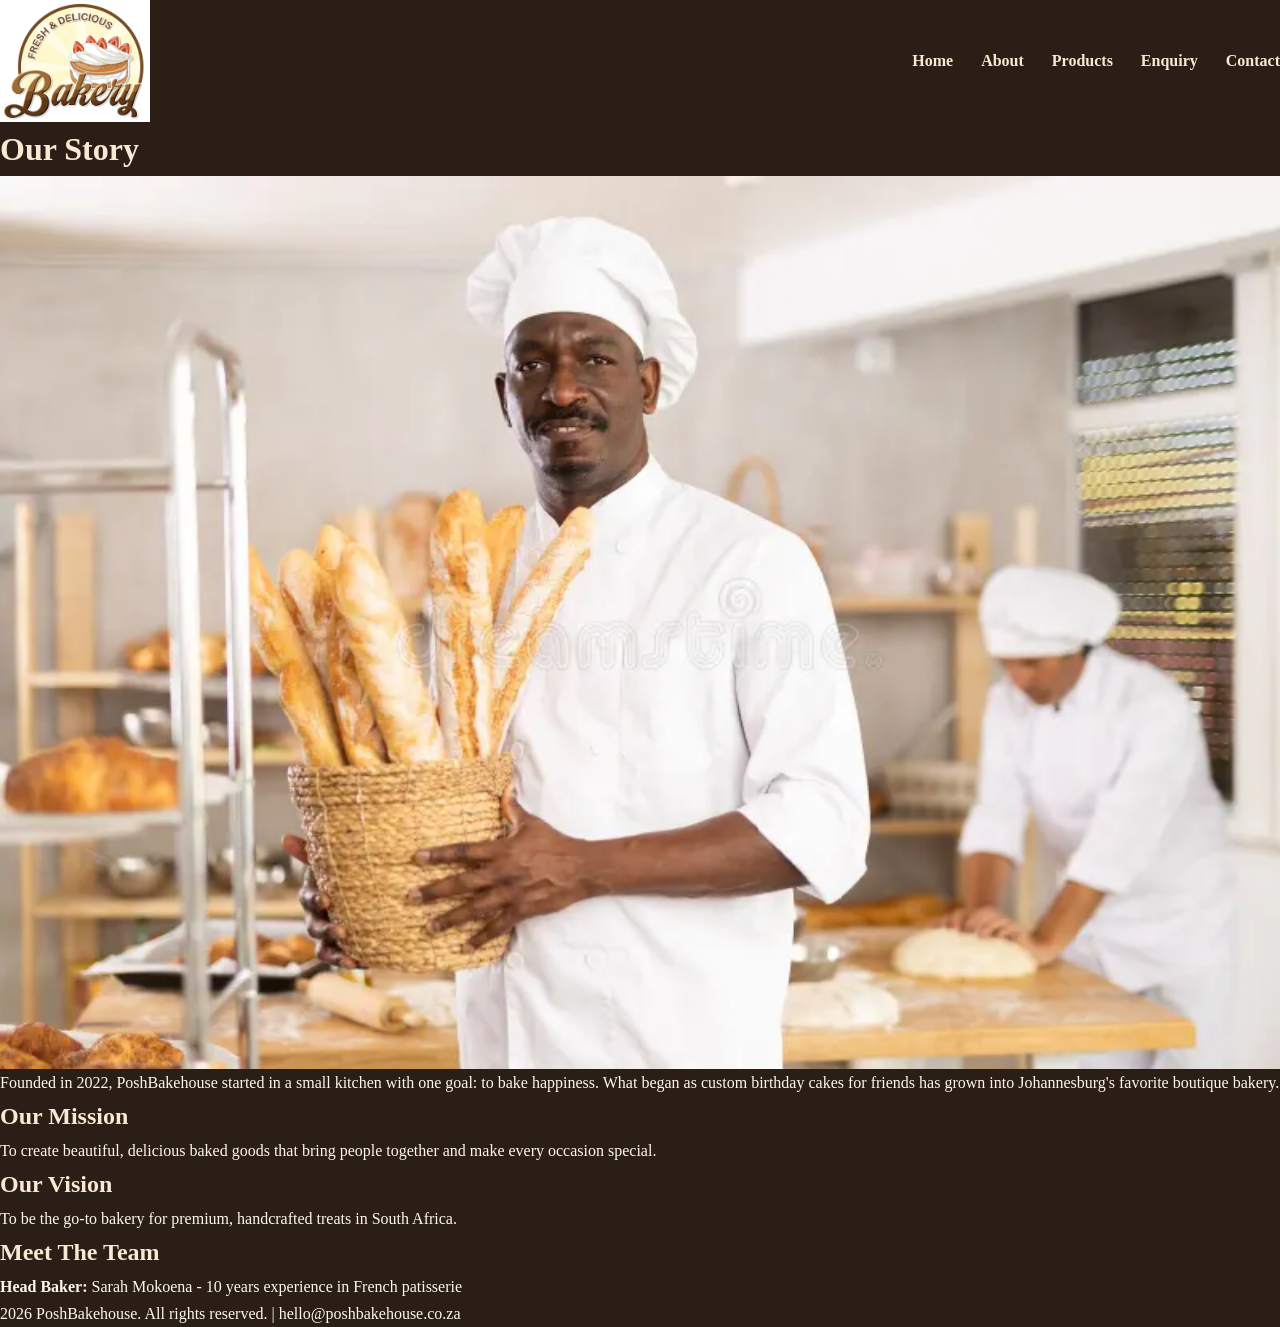
<file: about.html>
<!DOCTYPE html>
<html lang="en">
<head>
  <meta charset="UTF-8">
  <meta name="viewport" content="width=device-width, initial-scale=1.0">
  <meta name="description" content="Learn about PoshBakehouse story, mission and team">
  <title>PoshBakehouse | About Us</title>
  <link rel="stylesheet" href="css/style.css">
</head>
<body>
  <header>
    <img src="images/logo.jpg" alt="PoshBakehouse Logo" width="150">
    <nav>
      <a href="index.html">Home</a>
      <a href="about.html">About</a>
      <a href="products.html">Products</a>
      <a href="enquiry.html">Enquiry</a>
      <a href="contact.html">Contact</a>
    </nav>
  </header>

  <main>
    <h1>Our Story</h1>
    <img src="images/baker-team.jpg" alt="Head baker preparing dough" style="width: 100%; height: auto;">
    <p>Founded in 2022, PoshBakehouse started in a small kitchen with one goal: to bake happiness. What began as custom birthday cakes for friends has grown into Johannesburg's favorite boutique bakery.</p>
    
    <h2>Our Mission</h2>
    <p>To create beautiful, delicious baked goods that bring people together and make every occasion special.</p>
    
    <h2>Our Vision</h2>
    <p>To be the go-to bakery for premium, handcrafted treats in South Africa.</p>
    
    <h2>Meet The Team</h2>
    <p><strong>Head Baker:</strong> Sarah Mokoena - 10 years experience in French patisserie</p>
  </main>

  <footer>
    <p>2026 PoshBakehouse. All rights reserved. | hello@poshbakehouse.co.za</p>
  </footer>
  </body>
</html>
</file>
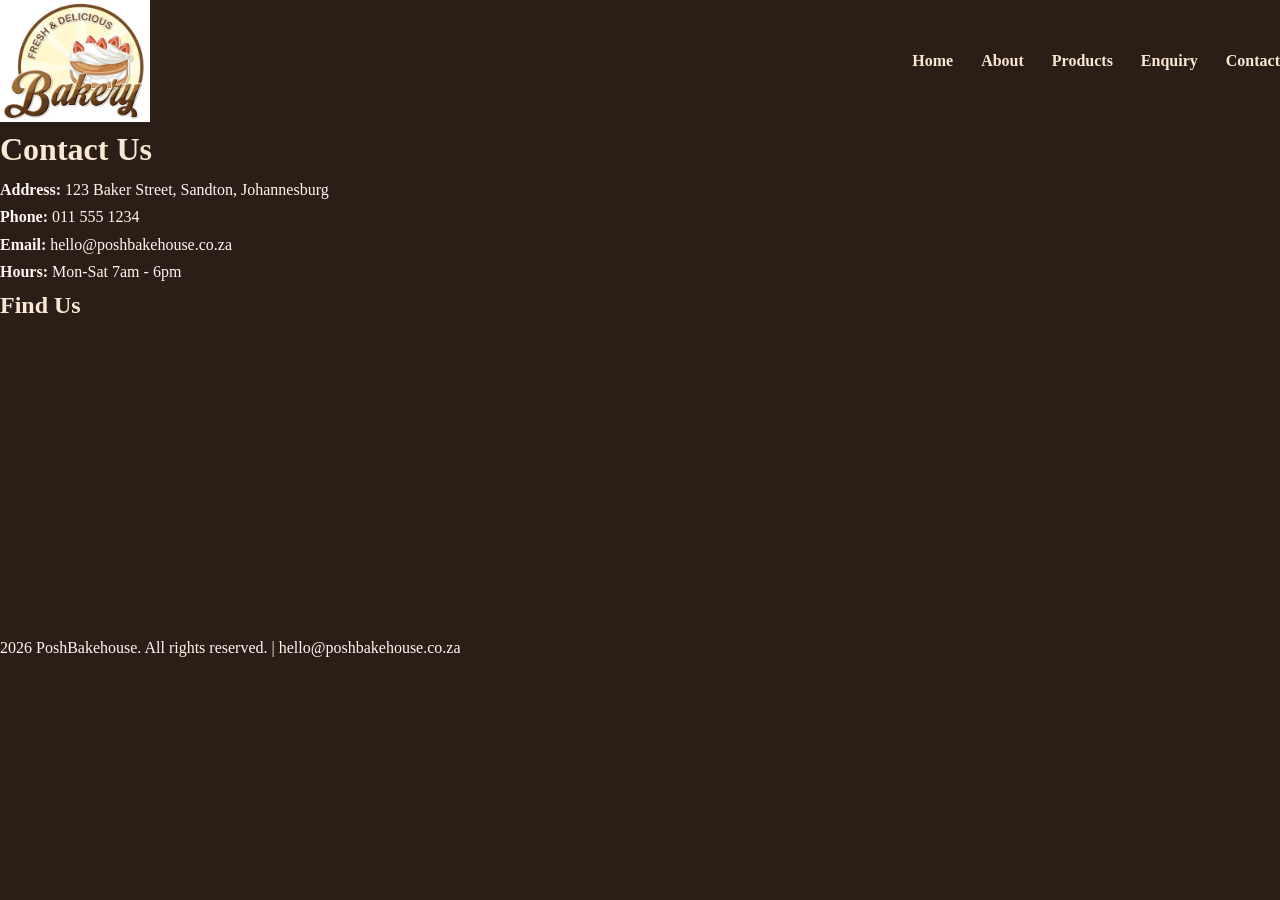
<file: contact.html>
<!DOCTYPE html>
<html lang="en">
<head>
  <meta charset="UTF-8">
  <meta name="viewport" content="width=device-width, initial-scale=1.0">
  <meta name="description" content="Contact PoshBakehouse in Sandton, Johannesburg">
  <title>PoshBakehouse | Contact</title>
  <link rel="stylesheet" href="css/style.css">
</head>
<body>
  <header>
    <img src="images/logo.jpg" alt="PoshBakehouse Logo" width="150">
    <nav>
      <a href="index.html">Home</a>
      <a href="about.html">About</a>
      <a href="products.html">Products</a>
      <a href="enquiry.html">Enquiry</a>
      <a href="contact.html">Contact</a>
    </nav>
  </header>

  <main>
    <h1>Contact Us</h1>
    <p><strong>Address:</strong> 123 Baker Street, Sandton, Johannesburg</p>
    <p><strong>Phone:</strong> 011 555 1234</p>
    <p><strong>Email:</strong> hello@poshbakehouse.co.za</p>
    <p><strong>Hours:</strong> Mon-Sat 7am - 6pm</p>
    
    <h2>Find Us</h2>
    <iframe src="https://www.google.com/maps/embed?pb=!1m18!1m12!1m3!1d3581.123!2d28.0567!3d-26.1076!2m3!1f0!2f0!3f0!3m2!1i1024!2i768!4f13.1!3m3!1m2!1s0x0%3A0x0!2zMjbCsDA2JzI3LjQiUyAyOMKwMDMnMjQuMSJF!5e0!3m2!1sen!2sza!4v1234567890" width="100%" height="300" style="border:0;" allowfullscreen="" loading="lazy"></iframe>
  </main>

  <footer>
    <p>2026 PoshBakehouse. All rights reserved. | hello@poshbakehouse.co.za</p>
  </footer>
  </body>
</html>
</file>
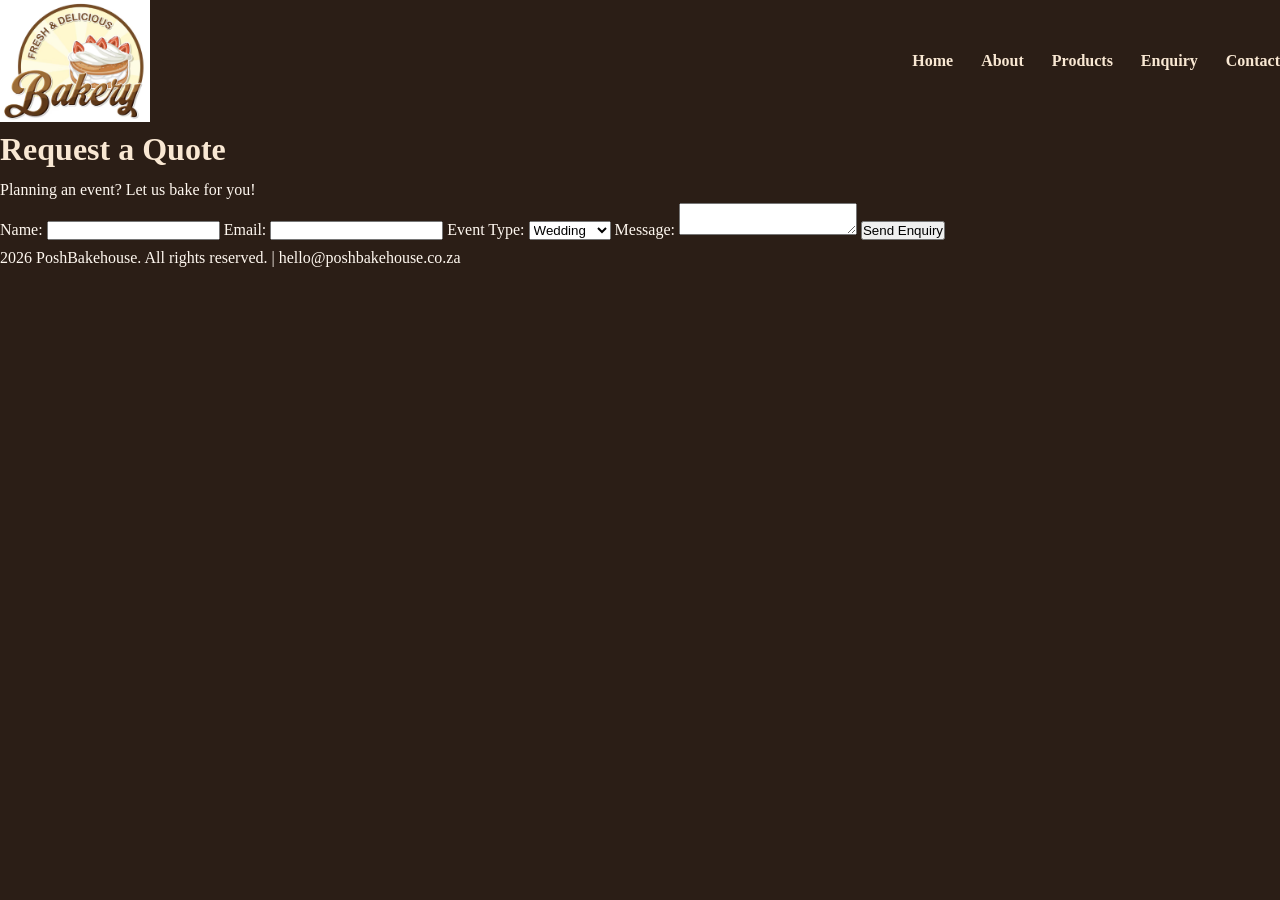
<file: enquiry.html>
<!DOCTYPE html>
<html lang="en">
<head>
  <meta charset="UTF-8">
  <meta name="viewport" content="width=device-width, initial-scale=1.0">
  <meta name="description" content="Request a custom cake quote from PoshBakehouse">
  <title>PoshBakehouse | Enquiry</title>
  <link rel="stylesheet" href="css/style.css">
</head>
<body>
  <header>
    <img src="images/logo.jpg" alt="PoshBakehouse Logo" width="150">
    <nav>
      <a href="index.html">Home</a>
      <a href="about.html">About</a>
      <a href="products.html">Products</a>
      <a href="enquiry.html">Enquiry</a>
      <a href="contact.html">Contact</a>
    </nav>
  </header>

  <main>
    <h1>Request a Quote</h1>
    <p>Planning an event? Let us bake for you!</p>
    <form id="enquiryForm">
      <label>Name:</label> 
      <input type="text" name="name" required>
      
      <label>Email:</label> 
      <input type="email" name="email" required>
      
      <label>Event Type:</label> 
      <select name="event">
        <option>Wedding</option>
        <option>Birthday</option>
        <option>Corporate</option>
      </select>
      
      <label>Message:</label> 
      <textarea name="message" required></textarea>
      
      <button type="submit">Send Enquiry</button>
    </form>
  </main>

  <footer>
    <p>2026 PoshBakehouse. All rights reserved. | hello@poshbakehouse.co.za</p>
  </footer>
  </body>
</html>
</file>
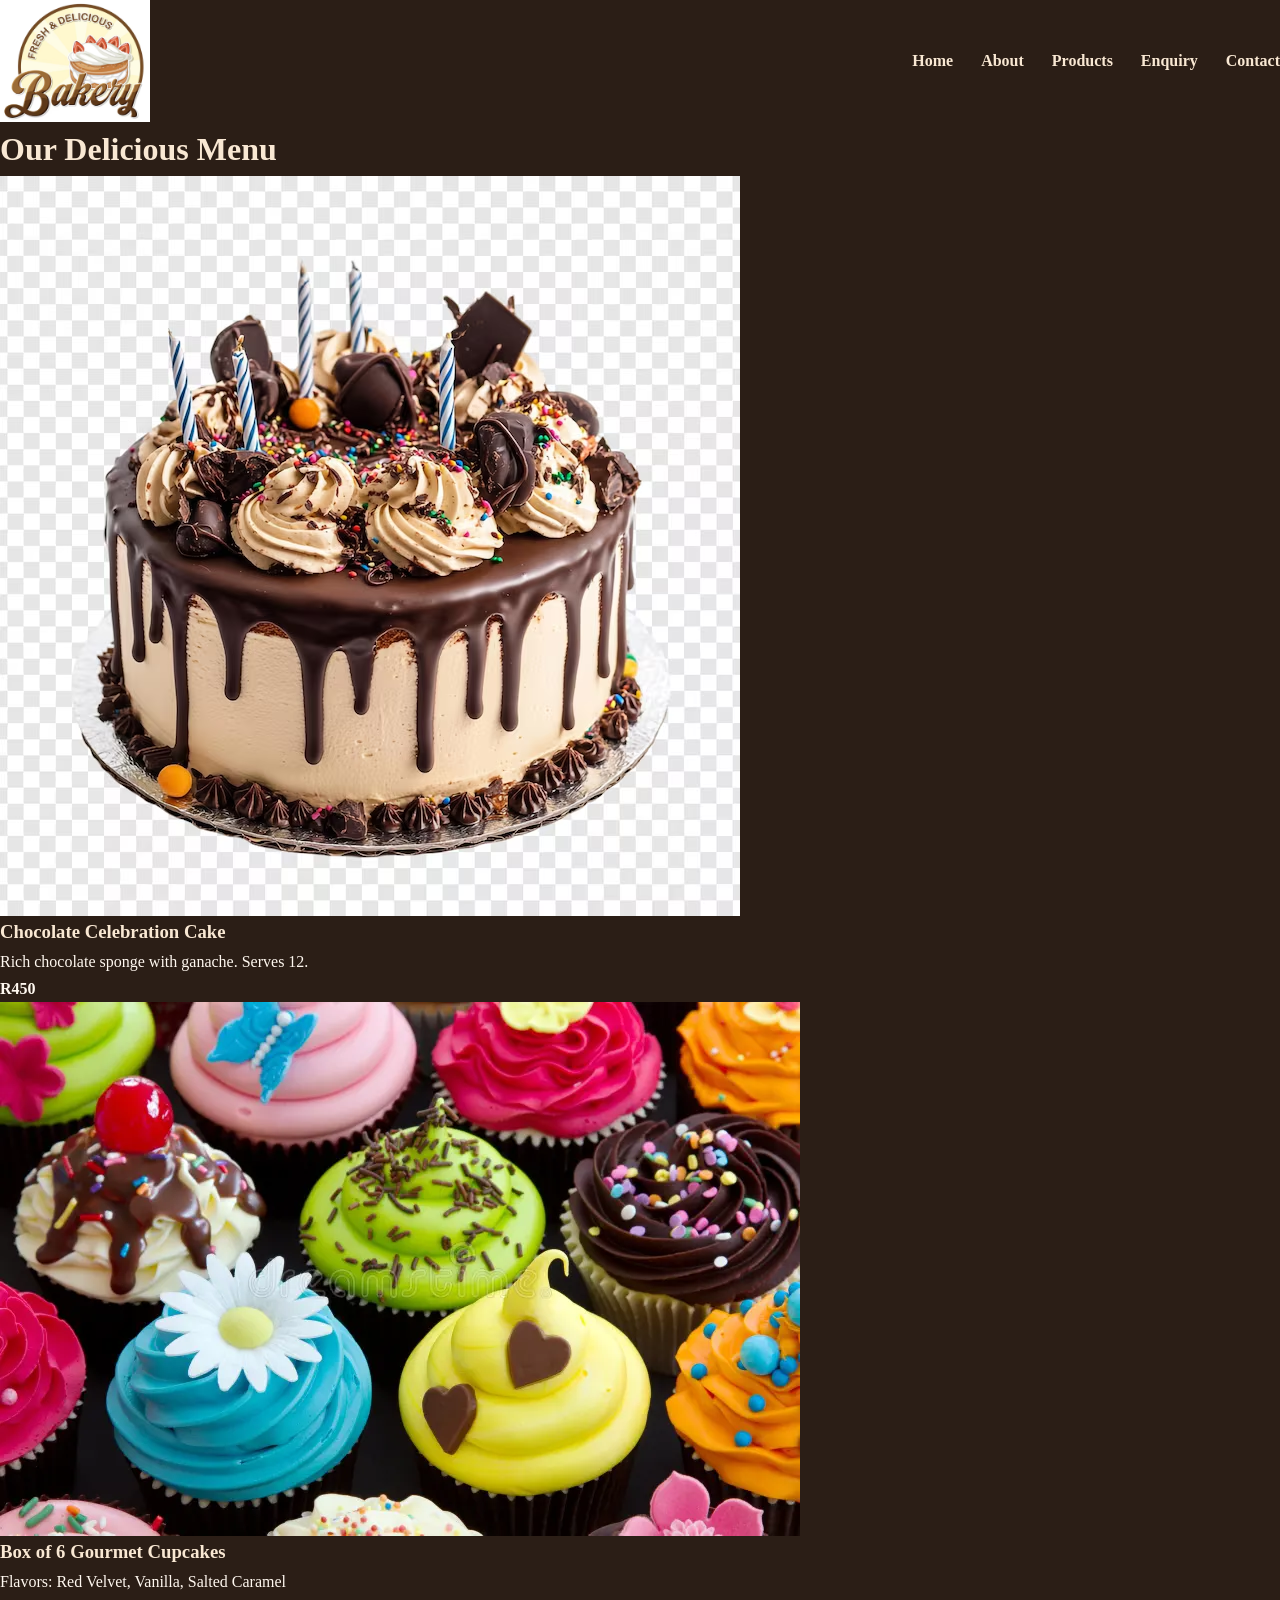
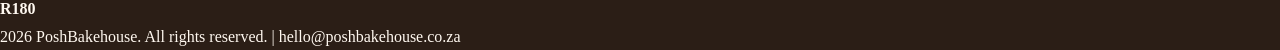
<file: products.html>
<!DOCTYPE html>
<html lang="en">
<head>
  <meta charset="UTF-8">
  <meta name="viewport" content="width=device-width, initial-scale=1.0">
  <meta name="description" content="PoshBakehouse menu - cakes, cupcakes, pastries">
  <title>PoshBakehouse | Products</title>
  <link rel="stylesheet" href="css/style.css">
</head>
<body>
  <header>
    <img src="images/logo.jpg" alt="PoshBakehouse Logo" width="150">
    <nav>
      <a href="index.html">Home</a>
      <a href="about.html">About</a>
      <a href="products.html">Products</a>
      <a href="enquiry.html">Enquiry</a>
      <a href="contact.html">Contact</a>
    </nav>
  </header>

  <main>
    <h1>Our Delicious Menu</h1>
    <div class="product-grid">
      <div class="product">
        <img src="images/chocolate-cake.jpg" alt="Chocolate Celebration Cake">
        <h3>Chocolate Celebration Cake</h3>
        <p>Rich chocolate sponge with ganache. Serves 12.</p>
        <p><strong>R450</strong></p>
      </div>

      <div class="product">
        <img src="images/cupcakes.jpg" alt="Box of 6 assorted gourmet cupcakes">
        <h3>Box of 6 Gourmet Cupcakes</h3>
        <p>Flavors: Red Velvet, Vanilla, Salted Caramel</p>
        <p><strong>R180</strong></p>
      </div>
    </div>
  </main>

  <footer>
    <p>2026 PoshBakehouse. All rights reserved. | hello@poshbakehouse.co.za</p>
  </footer>
  </body>
</html>
</file>
<file: css/style.css>
*{margin:0;padding:0;box-sizing:border-box}
@import url('https://fonts.googleapis.com/css2?family=Great+Vibes&family=Lora:wght@400;600&family=Playfair+Display:wght@700&display=swap');

:root{
  --cream:#2B1E16;
  --cocoa:#F5E6CC;
  --pink:#FF8FA3;
  --gold:#D4A574;
  --beige:#F9E8D3;
}

body{
  background:var(--cream);
  color:#FFF8F0;
  font-family:'Lora',serif;
  line-height:1.7
}

h1,h2,h3{
  font-family:'Playfair Display',serif;
  color:var(--beige)
}

.logo{
  font-family:'Great Vibes',cursive;
  font-size:2.8rem;
  color:var(--beige)
}

.container{
  display:grid;
  grid-template-columns:repeat(12,1fr);
  gap:2%;
  max-width:1200px;
  margin:auto;
  padding:2rem 2%
}

header{
  grid-column:span 12;
  display:flex;
  justify-content:space-between;
  align-items:center
}

nav a{
  margin-left:1.5rem;
  font-weight:600;
  text-decoration:none;
  color:var(--beige)
}

.hero{
  grid-column:span 12;
  display:flex;
  align-items:center;
  gap:3rem;
  padding:3rem 0
}

.products{
  grid-column:span 12;
  display:flex;
  flex-wrap:wrap;
  gap:2rem
}

.product-card{
  background:#3B2316;
  border-radius:20px;
  box-shadow:0 8px 25px rgba(0,0,0,.3);
  flex:1 1 300px;
  overflow:hidden;
  transition:.3s
}

.product-card:hover{transform:translateY(-8px)}
.product-info{padding:1.5rem}
.product-info p{color:#f0dcc0}

.btn{
  background:var(--pink);
  color:#fff;
  padding:.8em 1.8em;
  border-radius:30px;
  border:none;
  cursor:pointer;
  transition:.2s;
  display:inline-block;
  text-decoration:none
}

.btn:hover{background:var(--gold)}
img{max-width:100%;height:auto;display:block}

@media(max-width:768px){
  .container{grid-template-columns:1fr}
  .hero{flex-direction:column}
  header{flex-direction:column;gap:1rem}
  h1{font-size:2.3rem}
}

@media(max-width:480px){
  body{font-size:.95rem}
  .logo{font-size:2.2rem}
  .container{padding:1rem 4%}
  .product-card{flex:1 1 100%}
}
/* ===== PART 3 ADDITIONS ===== */
.search-bar{display:flex;gap:.8rem;margin:2rem 0;flex-wrap:wrap}
.search-bar input,.search-bar select{padding:.8rem;border-radius:20px;border:1px solid var(--gold);background:var(--beige);color:#2B1E16}
.accordion-item{border:1px solid var(--gold);margin-bottom:.6rem;border-radius:15px;overflow:hidden;background:#3B2316}
.accordion-header{padding:1rem;cursor:pointer;font-weight:700;display:flex;justify-content:space-between;background:#3B2316;color:var(--beige)}
.accordion-content{display:none;padding:1rem;background:#2B1E16;color:var(--beige)}
.tab-btn.active{background:var(--gold)!important;color:#2B1E16!important}
.modal{display:none;position:fixed;top:0;left:0;width:100%;height:100%;background:rgba(0,0,0,.7);justify-content:center;align-items:center;z-index:9999}
.modal-content{background:var(--beige);color:#2B1E16;padding:2rem;border-radius:20px;max-width:450px;width:90%;text-align:center}
#leafletMap{height:350px;border-radius:20px;margin:1rem 0;border:2px solid var(--gold)}
.lightbox{display:none;position:fixed;top:0;left:0;width:100%;height:100%;background:rgba(0,0,0,.95);justify-content:center;align-items:center;z-index:10000}
.lightbox img{max-width:90%;max-height:90%;border-radius:20px}
.error{color:#ff6b6b;font-size:.85rem;display:none;margin-bottom:8px}
#formSuccess,#cSuccess{display:none;background:#2e7d32;color:white;padding:1rem;border-radius:15px;margin-top:1rem}
.product{animation:fadeIn .6s ease}
@keyframes fadeIn{from{opacity:0;transform:translateY(15px)}to{opacity:1;transform:translateY(0)}}
</file>
